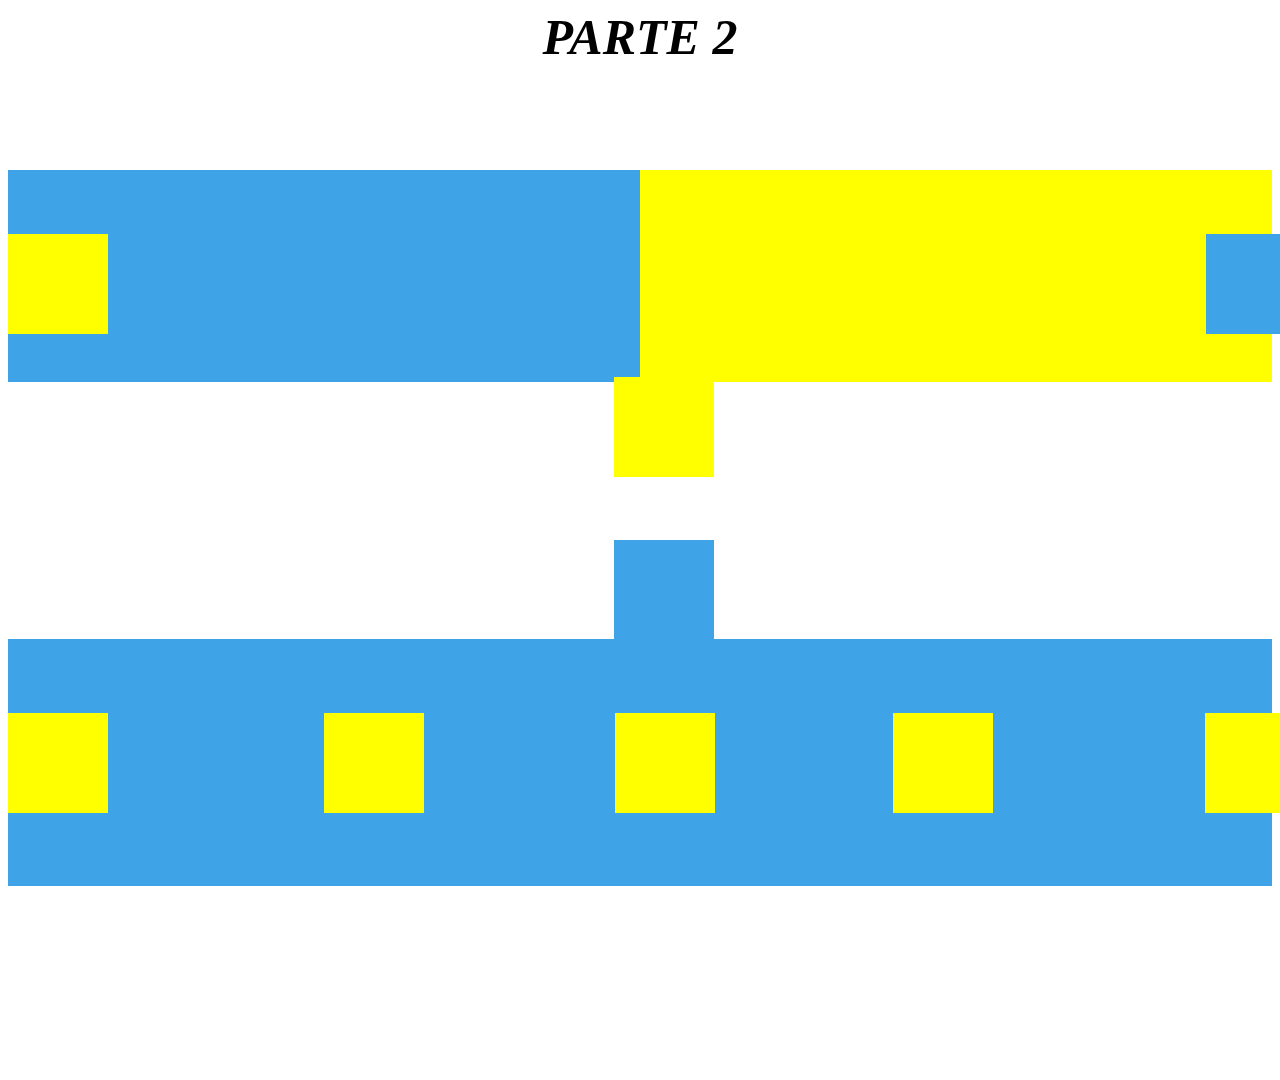
<file: HtmlCss/index.html>
<html lang="pt-br">
<head>
    <meta charset="UTF-8">
    <meta name="viewport" content="width=device-width, initial-scale=1.0">
    <link rel="stylesheet" href="style.css">
    <title>PARTE 2</title>
</head>
<body>
    <h1>PARTE 2</h1>
    <div class="Flex">
        <div class="retangulo1">
            <div class="Q1"></div>
        </div>
        <div class="retangulo2">
            <div class="Q2"></div>
        </div>
        <div class="Q3"></div>
        <div class="Q4"></div>
    </div>
    <div class="OutraFlex">
        <div class="retangulo3">
            <div class="Q5"></div>
            <div class="Q6"></div>
            <div class="Q7"></div>
            <div class="Q8"></div>
            <div class="Q9"></div>
        </div>
    </div>

</body>
</html>
</file>
<file: HtmlCss/style.css>
h1{
    justify-content: center;
    display: flex;
    font-style: oblique;
    font-size: 50px;
}

.flex{
    display: flex;
    justify-content: space-between;
    align-items: center;
    flex-direction: row;
    width: 100%;
    height: 40%;
}

.retangulo1{
    background-color: rgb(63, 164, 231);
    width: 50%;
    height: 60%;
    position: relative;
}
.Q1{
    position: absolute;
    background-color: yellow;
    width: 100px;
    height: 100px;
    top: 30%;
    left:0%;
}
.retangulo2{
    background-color: yellow;
    width: 50%;
    height: 60%;
    position: relative;
}
.Q2{
    position: absolute;
    background-color:  rgb(63, 164, 231);
    width: 100px;
    height: 100px;
    top: 30%;
    left:89.5%;
}
.Q3{
    position: absolute;
    background-color:  yellow;
    width: 100px;
    height: 100px;
    top: 41.9%;
    left:48%;
}

.Q4{
    position: absolute;
    background-color:  rgb(63, 164, 231);
    width: 100px;
    height: 100px;
    top: 60%;
    left:48%;
}

.OutraFlex{
    display: flex;
    justify-content: space-between;
    align-items: center;
    flex-direction: row;
    width: 100%;
    height: 70%;
}
.retangulo3{
    background-color:  rgb(63, 164, 231);
    width: 100%;
    height: 40%;
    position: relative;
}

.Q5{
    position: absolute;
    background-color:  yellow;
    width: 100px;
    height: 100px;
    top: 30%;
    left:0%;
}

.Q6{
    position: absolute;
    background-color:  yellow;
    width: 100px;
    height: 100px;
    top: 30%;
    left:25%;
}

.Q7{
    position: absolute;
    background-color:  yellow;
    width: 100px;
    height: 100px;
    top: 30%;
    left:48%;
}

.Q8{
    position: absolute;
    background-color:  yellow;
    width: 100px;
    height: 100px;
    top: 30%;
    left:70%;
}

.Q9{
    position: absolute;
    background-color:  yellow;
    width: 100px;
    height: 100px;
    top: 30%;
    left:94.7%;
}
</file>
